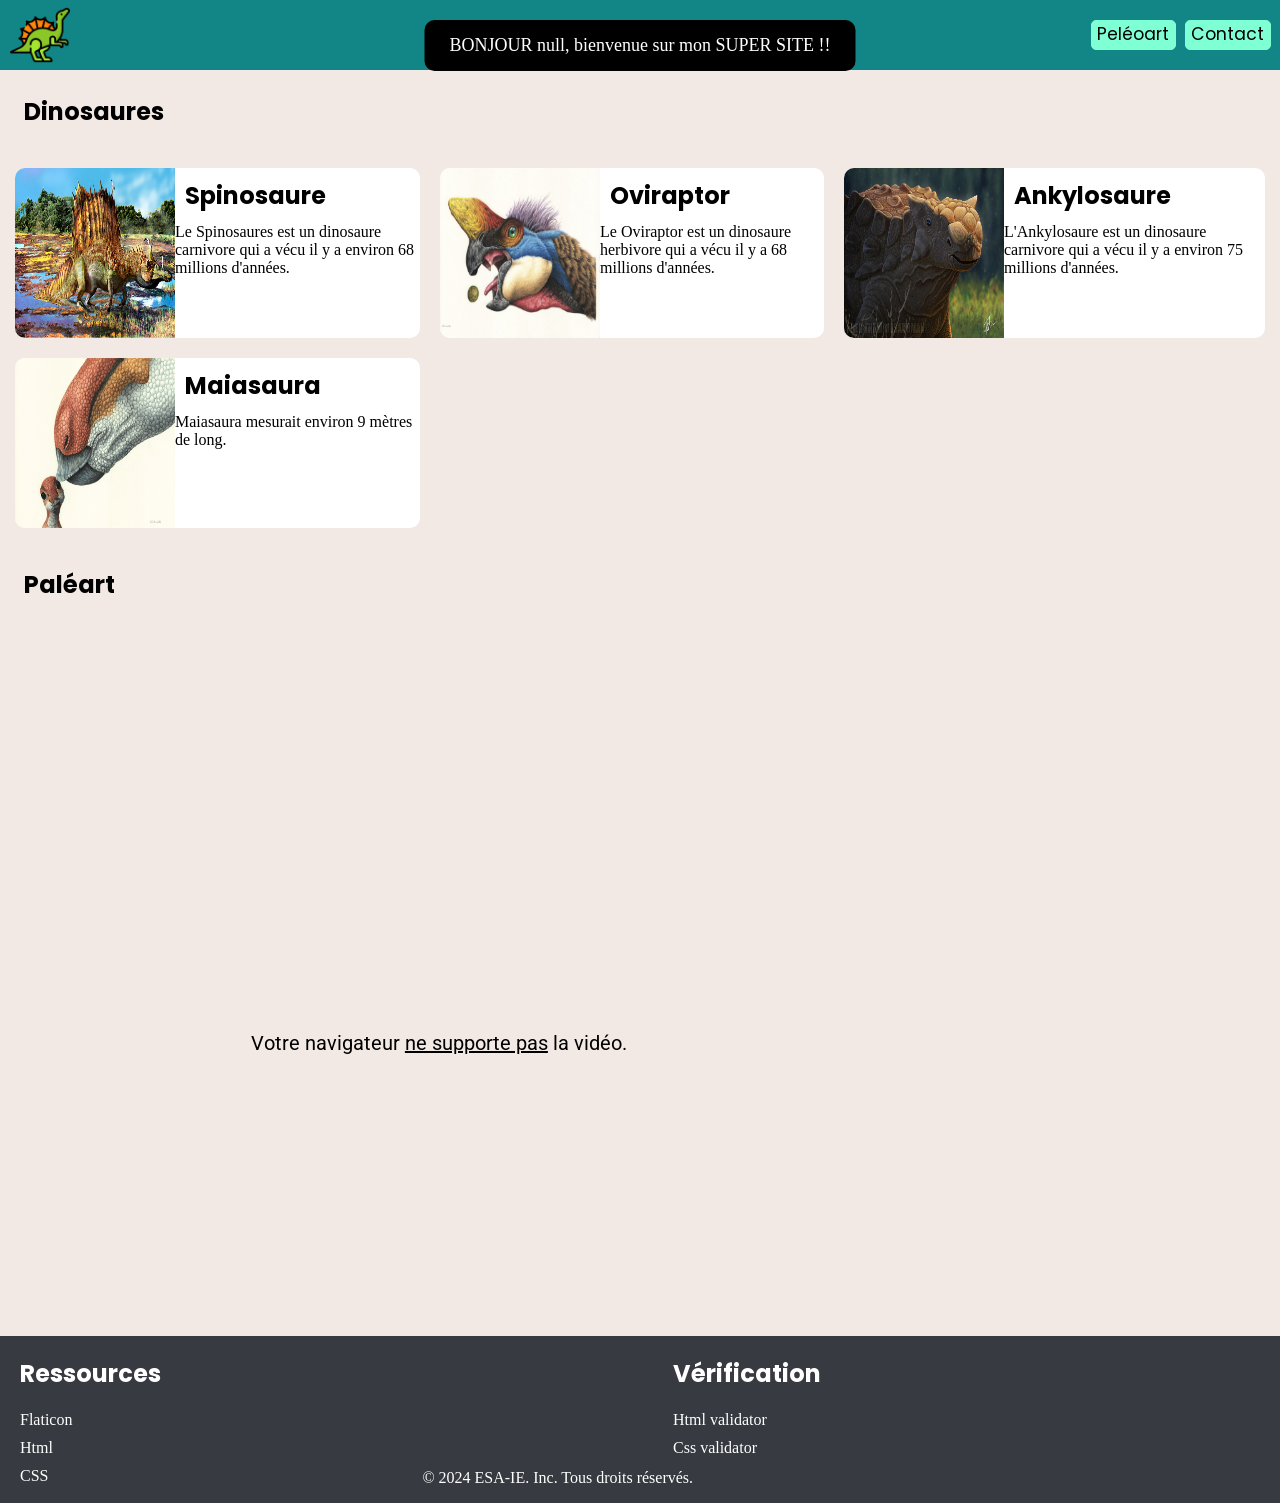
<file: index.html>
<!DOCTYPE html>
<html lang="fr">

<head>
  <meta charset="UTF-8">
  <meta name="viewport" content="width=device-width, initial-scale=1.0">
  <title>EXAMEN</title>

  <!-- Google Fonts -->
  <link href="https://fonts.googleapis.com/css2?family=JetBrains+Mono&family=Nunito&family=Poppins&family=Roboto&display=swap" rel="stylesheet">

  <!-- CSS -->
  <link rel="stylesheet" href="exam_janvier.css" />

  <style>
    html {
      scroll-behavior: smooth;
    }

    /* Message de bienvenue */
    #welcome-message {
      position: fixed;
      top: 20px;
      left: 50%;
      transform: translateX(-50%);
      background-color: black;
      color: white;
      padding: 15px 25px;
      border-radius: 10px;
      font-size: 18px;
      z-index: 1000;
    }
  </style>
</head>

<body>

  <!-- Message affiché -->
  <div id="welcome-message"></div>

  <script>
    let prenom = prompt("Quel est ton prénom ?");

    let message = document.getElementById("welcome-message");
    message.textContent = `BONJOUR ${prenom}, bienvenue sur mon SUPER SITE !!`;

    // Disparition après 3 secondes avec effet
    setTimeout(() => {
      message.style.transition = "opacity 2s";
      message.style.opacity = "0";
    }, 3000);
  </script>

  <div class="site-dino">
    <header>
      <nav>
        <div class="menu">
          <div class="logo">
            <a href="exam_janvier.html"><img src="./logo dinor.png" class="logo" /></a>
          </div>

          <div class="peleo action-button"><a href="#tico1">Peléoart</a></div>

          <div class="action-button cont">
            <a href="examen_janv_contac.html">Contact</a>
          </div>
        </div>
      </nav>
    </header>

    <main>
      <section>
        <h1>Dinosaures</h1>

        <div class="container">
          <div class="dino">
            <img class="dino1" src="dino1.jpg" alt="dino1" />
            <div class="sepa_titre">
              <h2 class="sec_titre"><a href="https://fr.wikipedia.org/wiki/Spinosaurus" target="_blank">Spinosaure</a></h2>
              <p>
                Le Spinosaures est un dinosaure carnivore qui a vécu il y a environ 68 millions d'années.
              </p>
            </div>
          </div>

          <div class="dino">
            <img class="dino1" src="dino2.jpg" alt="dino2" />
            <div class="sepa_titre">
              <h2 class="sec_titre"><a href="https://fr.wikipedia.org/wiki/Oviraptor" target="_blank">Oviraptor</a></h2>
              <p>
                Le Oviraptor est un dinosaure herbivore qui a vécu il y a 68 millions d'années.
              </p>
            </div>
          </div>

          <div class="dino">
            <img class="dino1" src="dino3.jpg" alt="dino3" />
            <div class="sepa_titre">
              <h2 class="sec_titre"><a href="https://fr.wikipedia.org/wiki/Ankylosaurus" target="_blank">Ankylosaure</a></h2>
              <p>
                L'Ankylosaure est un dinosaure carnivore qui a vécu il y a environ 75 millions d'années.
              </p>
            </div>
          </div>

          <div class="dino">
            <img class="dino1" src="dino4.jpg" alt="dino4" />
            <div class="sepa_titre">
              <h2 class="sec_titre"><a href="https://en.wikipedia.org/wiki/Maiasaura" target="_blank">Maiasaura</a></h2>
              <p>
                Maiasaura mesurait environ 9 mètres de long.
              </p>
            </div>
          </div>
        </div>
      </section>

      <section class="video">
        <h1 id="tico1">Paléart</h1>

        <figure>
          <iframe width="100%" height="315"
            src="https://www.youtube.com/embed/qZqjdt8N5Wc"
            frameborder="0" allowfullscreen></iframe>

          <figcaption>
            Votre navigateur <span class="sp">ne supporte pas</span> la vidéo.
          </figcaption>
        </figure>
      </section>
    </main>

    <footer>
      <div class="resour1">
        <div class="foot1">
          <h2 class="essai_tire">Ressources</h2>
          <div class="essai">
            <a href="#">Flaticon</a>
            <a href="#">Html</a>
            <a href="#">CSS</a>
          </div>
        </div>

        <div class="foot2">
          <h2 class="essai_tire">Vérification</h2>
          <div class="essai">
            <a href="#">Html validator</a>
            <a href="#">Css validator</a>
          </div>
        </div>
      </div>

      <span class="bas_page">© 2024 ESA-IE. Inc. Tous droits réservés.</span>
    </footer>
  </div>

</body>
</html>
</file>
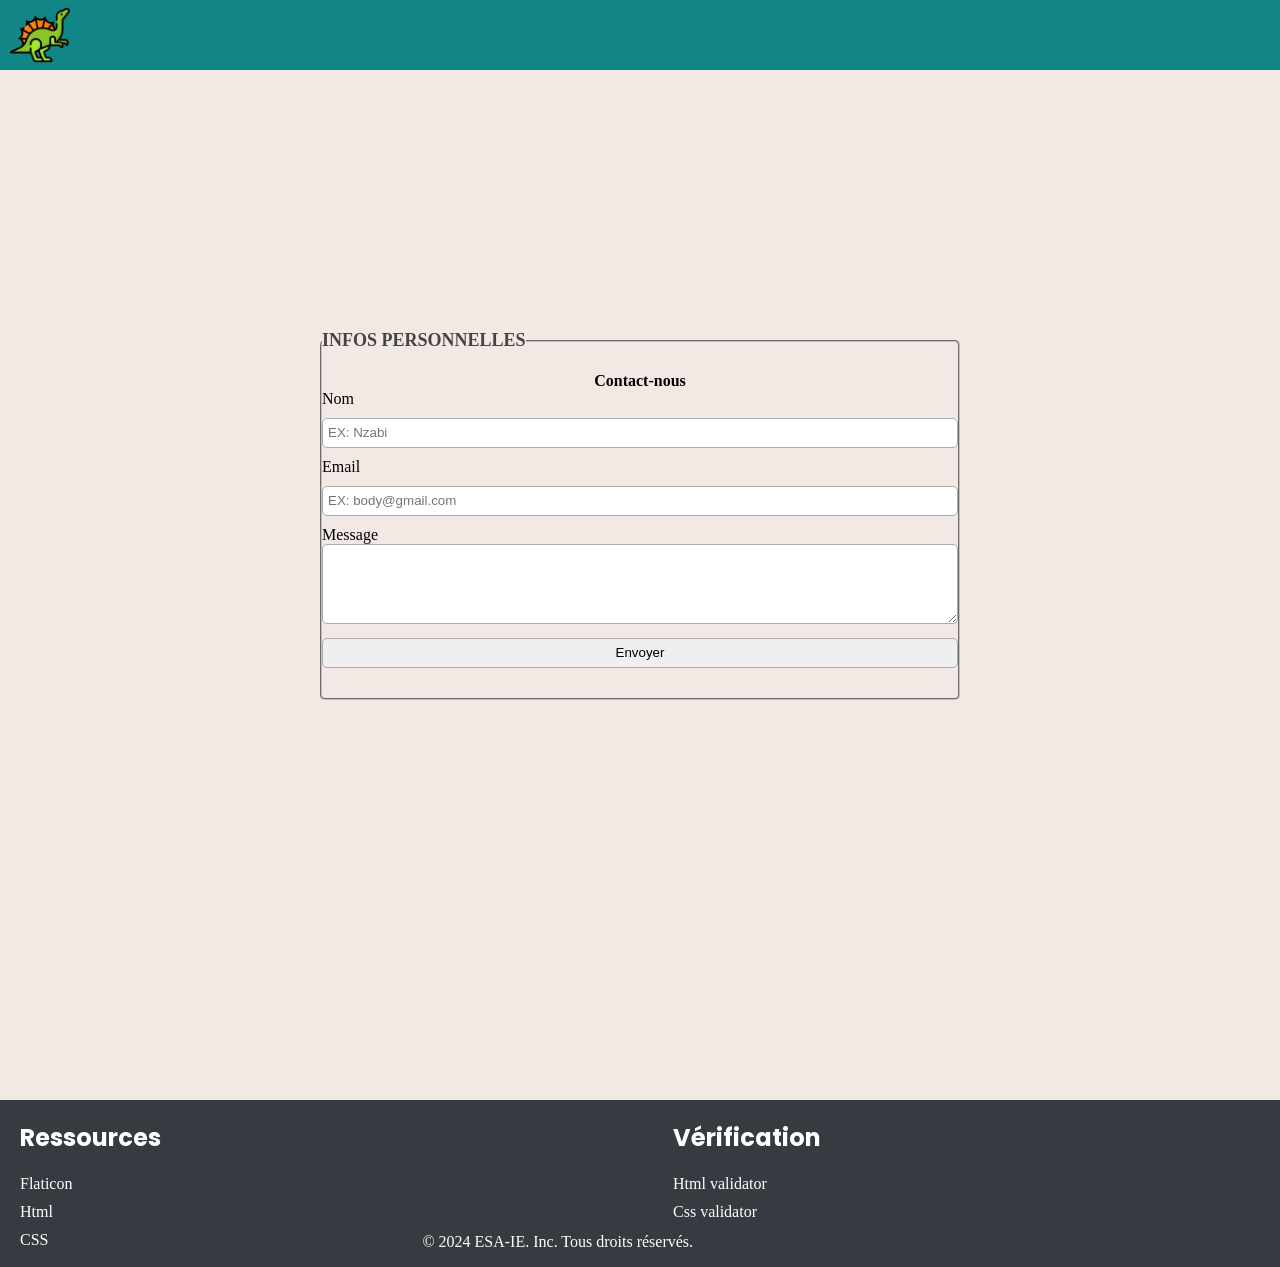
<file: examen_janv_contac.html>
<!DOCTYPE html>
<html lang="FR-fr">
  <head>
    <!-- Importer les polices Google -->
    <link href="https://fonts.googleapis.com/css2?family=JetBrains+Mono:ital,wght@0,100..800;1,100..800&family=Nunito:ital,wght@0,200..1000;1,200..1000&family=Poppins:ital,wght@0,100;0,200;0,300;0,400;0,500;0,600;0,700;0,800;0,900&family=Roboto:ital,wght@0,100..900;1,100..900&display=swap" rel="stylesheet">
    <!-- Lien vers le fichier CSS externe -->
    <link rel="stylesheet" href="exam_janvier.css" />
    <meta charset="UTF-8" />
    <meta name="viewport" content="width=device-width, initial-scale=1.0" />
    <title>EXAMEN</title>
  </head>
  <body>
    <div class="site-dino">
      <header>
        <nav>
          <div class="menu">
            <div class="logo">
              <a href="index.html">
                <!-- Logo de l'entreprise -->
                <img class="logo" src="/logo dinor.png" alt="dinosaure" />
              </a>
            </div>
        </nav>
      </header>
      <section>
      <main>
        <fieldset id="connexion">
          <legend>Infos personnelles</legend>
          <h4>Contact-nous</h4>      
          <!-- Formulaire de contact -->
          <form action="/submit" method="post">
        <label for="name">Nom</label>
        <input
          type="text"
          id="name"
          name="name"
          placeholder="EX: Nzabi"
          required="required"/>
        <label for="email">Email</label>
        <input
          type="mail"
          id="email"
          name="email"
          required="required"
          placeholder="EX: body@gmail.com"/>
        <label for="message">Message</label>
        <textarea name="message" id="message" required="required"></textarea>
        <input type="submit" value="Envoyer" class="clic" />
          </form>
        </fieldset>
      </main>
    </section>
      <!-- bas de page-->
      <section class="en_bs">
        <footer>
          <div class="resour1">
            <div class="foot1">
              <h2 class="essai_tire">Ressources</h2>
              <div class="essai">
                <a href="#">Flaticon</a>
                <a href="#">Html</a>
                <a href="#">CSS</a>
              </div>
            </div>
            <div class="foot2">
              <h2 class="essai_tire">Vérification</h2>
              <div class="essai">
                <a href="#">Html validator</a>
                <a href="#">Css validator</a>
              </div>
            </div>
          </div>
          <span class="bas_page">© 2024 ESA-IE. Inc. Tous droits réservés.</span>
        </footer>
      </section>
    </div>
  </body>
</html>
</file>
<file: exam_janvier.css>
/* Réinitialisation des styles par défaut pour tous les éléments */
* {
  margin: 0;
  padding: 0;
  text-decoration: none;
  list-style: none;
  box-sizing: border-box;
}

/* Style pour le corps de la page */
body {
  background-color: #f2e9e4;
  height: 100%;
  display: flex;
  flex-direction: column;
  min-height: 100vh;


}


/* Style pour le menu de navigation */
.menu {
  display: grid;
  grid-template-columns: 1fr auto auto;
  background-color: rgba(7, 129, 129, 0.95);
  justify-content: space-between;
  align-items: center;
  height: 70px;
}

/* Style pour les liens */
a {
  color: black;
}

/* Style spécifique pour les liens dans le menu */
.menu a {
  font-size: 1.2em;
  padding: 0px 10px;
}

/* Style pour les éléments avec la classe peleo, conta au survol */
.peleo:hover {
  background-color: black;
  height: 30px;
  border-radius: 5px;
  border: solid 1px white;
}

.cont:hover {
  background-color: white;
  height: 30px;
  border-radius: 5px;
  border: solid 1px black;
}

/* Style pour les éléments avec la classe action-button */
.action-button {
  background-color: aquamarine;
  border: 1px solid aquamarine;
  border-radius: 5px;
  font-size: 0.9rem;
  outline: none;
  cursor: pointer;
  height: 30px;
  width: 90%;
  display: flex;
  place-content: center;
  text-align: center;
}

.action-button a {
  margin: 0 auto;
}

/* Changement de couleur des liens dans les éléments conta au survol */
.peleo:hover a {
  color: white;
}

/* Style pour le logo */
.logo {
  width: 60px;
  height: 60px;
}

h2:active a {
  color: #4fafc9;
}

/* Style pour les titres h1 */
h1 {
  padding: 24px;
}

/* Style pour les éléments avec la classe tico */


.sp {
  text-decoration: underline;
}
figure{
  border-radius: 40px;
  width: 80%;
  display: block;
  margin: 0 auto;
  height: 600px;
}

select{
  width: 100%;
  height: 100%;
}
iframe {
  border-radius: 40px;
  width: 80%;
  display: block;
  margin: 0 auto;
  position: relative;
  top: 10%;
}

/* Style pour les légendes des figures */
figcaption {
  position: relative;
  left: 12%;
  top: 90px;
  font-size: 20px;
  width: 55em;
}

/* Style pour le conteneur principal */
.container {
  display: grid;
  grid-template-columns: auto auto auto;
  gap: 20px;
  margin: 15px;
}

/* Style pour les images */
img {
  height: 170px;
  width: 160px;
  border-radius: 10px 0 0 10px;
}

/* Style pour les éléments avec la classe dino */
.dino {
  display: flex;
  background-color: white;
  border-radius: 10px;
}

/* Style pour les sous-titres */
.sec_titre {
  padding: 10px;
}

/* Style pour l'élément avec lid phrase */
#phrase {
  position: relative;
  left: px;
}

/* Style pour les éléments dino au survol */
.dino:hover {
  box-shadow: 0 0 10px 5px black;
}

/* Style pour les éléments avec les id phrase et figcaption */
#phrase,
figcaption {
  font-family: "Roboto", serif;
  font-optical-sizing: auto;
  font-weight: 400;
  font-style: normal;
  font-variation-settings: "wdth" 100;
}

/* Style pour les titres h1, h2 et les éléments avec les classes peleo et conta */
h1,
h2,
.peleo,
.cont {
  font-family: "Poppins", sans-serif;
}

/* Style pour l'élément avec l'id phrase */
#phrase {
  padding: 10px;
}

/* Style pour le pied de page */
footer {
  background-color: #373a40;
  color: white;
  position: relative;
  top: 110px;
 
  
}

footer a {
  color: white;
}

/* Style pour les éléments avec la classe resour1 */
.resour1 {
  display: flex;
}

/* Style pour les éléments avec la classe 'foot1' */
.foot1 {
  margin-left: 20px;
}

/* Style pour les éléments avec la classe 'essai_tire' */
.essai_tire {
  padding: 20px 0px;
}

/* Style pour les éléments avec la classe essai */
.essai {
  display: flex;
  flex-direction: column;
  gap: 10px;
}

/* Style pour les éléments avec la classe foot2 */
.foot2 {
  position: relative;
  left: 40%;
}

/* Style pour les éléments avec la classe bas_page */
.bas_page {
  position: relative;
  left: 33%;
  bottom: 16px;
}

.en_bs {
  position: relative;
  top:550px;
}

/* Style pour l'element h4 */
h4 {
  text-align: center;
  margin: 0 auto;
}

h4 {
  margin: 0;
}

/* Style pour l'élément avec l'id connexion */
#connexion {
  height: 370px;
  margin: 0 auto;
  width: 50%;
  position: relative;
  top: 260px;
  display: flex;
  justify-content: center;
  align-items: center;
  flex-direction: column;
  border-radius: 5px;
}

/* Style pour légendes */
legend {
  font-weight: bold;
  text-transform: uppercase;
  font-size: 18px;
  color: #444;
}

/* Style pour les zones de texte */
textarea {
  height: 80px;
  width: 100%;
  margin: 10px px;
  border-radius: 5px;
  border: 1px solid #aaa;
  padding: 5px;
}

/* Style pour les champs de saisie dans l'élément avec l'id connexion */
#connexion input {
  width: 100%;
  height: 30px;
  margin: 10px 0px;
  border-radius: 5px;
  border: 1px solid #aaa;
  padding: 5px;
}

/* Style pour les éléments avec la classe clic au survol */
.clic:hover {
  background-color: black;
  color: white;
  outline: none;
  cursor: pointer;
}

/* Style pour l'élément avec l'id 'onnexion au survol */
#connexion:hover {
  box-shadow: 0px 5px 10px black;
  background-color: rgb(192, 187, 187);
}

/* Styles pour les écrans de moins de 900px de largeur */
@media screen and (max-width: 900px) {
  .container {
    grid-template-columns: 1fr;
    gap: 20px;
    position: relative;
    top: 20px;
  }

  .dino1 {
    display: none;
  }

  .resour1 {
    display: flex;
    flex-direction: column;
  }

  .foot2 {
    position: relative;
    left: 0%;
    margin: 15px;
  }

  .bas_page {
    position: relative;
    left: 0px;
  }

  footer {
    padding-bottom: 20px;
  }

  .dino {
    border-radius: 10px;
  }

  #connexion {
    height: 450px;
    width: 400px;
    padding: 24px;
  }
  iframe,.video,figure{
     object-fit:cover;
  }
  figcaption{
    display: flex;
    flex-direction: column;
    position: relative;
    right: 50px;
    top: 20px;
  }
  figcaption {
    width: 80%;
    position: relative;
    top: 80px;
    right: auto;
}
}
</file>
